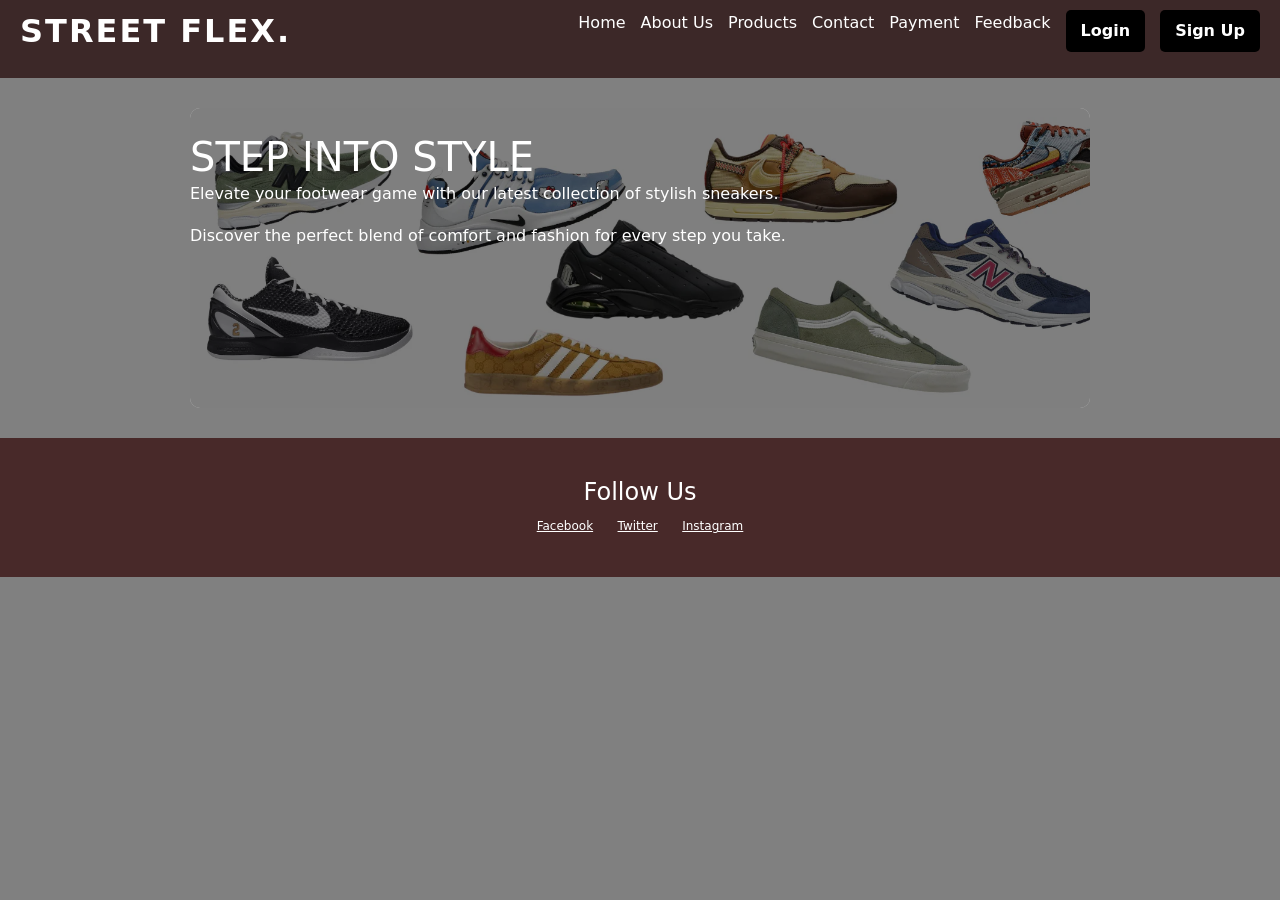
<file: index.html>
<!DOCTYPE html>
<html lang="en">

<head>
    <meta charset="UTF-8">
    <meta name="viewport" content="width=device-width, initial-scale=1.0">
    <title>STREET FLEX</title> 
        <link rel="stylesheet" href="style.css">
<link href="https://cdn.jsdelivr.net/npm/bootstrap@5.3.8/dist/css/bootstrap.min.css" rel="stylesheet" integrity="sha384-sRIl4kxILFvY47J16cr9ZwB07vP4J8+LH7qKQnuqkuIAvNWLzeN8tE5YBujZqJLB" crossorigin="anonymous">
</head>

<body class="home-page">


    <header>
        <h2>STREET FLEX.</h2>

        <!-- My Navigation Menu -->

        <nav>
            <ul class="nav-links">
                <li><a href="index.html">Home</a></li>
                <li><a href="about.html">About Us</a></li>
                <li><a href="products.html">Products</a></li>
                <li><a href="contact.html">Contact</a></li>
                <li><a href="payment.html">Payment</a></li>
                <li><a href="feedback.html">Feedback</a></li>
                <button type="button" class="button"><a href="login.html">Login</a></button>
                <button type="button" class="button"><a href="signup.html">Sign Up</a></button>
            </ul>
        </nav>

    </header>

    <!-- My welcome message -->

    <div class="welcome-message">
  <img src="images/sneakers.webp" class="card-img" alt="...">
  <div class="card-img-overlay"><br>
    <h1 class="card-title">STEP INTO STYLE</h1>
    <p class="card-text">Elevate your footwear game with our latest collection of stylish sneakers.</p>
    <p>Discover the perfect blend of comfort and fashion for every step you take.</p>
   
  </div>
</div>
 






</body>

<!-- Footer with company socials links and contact -->

    <footer >

        <aside class="social-media">
            <h2>Follow Us</h2>
            <a href="https://www.facebook.com/yourcompany" target="_blank">Facebook</a>
            <a href="https://www.twitter.com/yourcompany" target="_blank">Twitter</a>
            <a href="https://www.instagram.com/yourcompany" target="_blank">Instagram</a>
        </aside>
    
</footer>
</html>
</file>
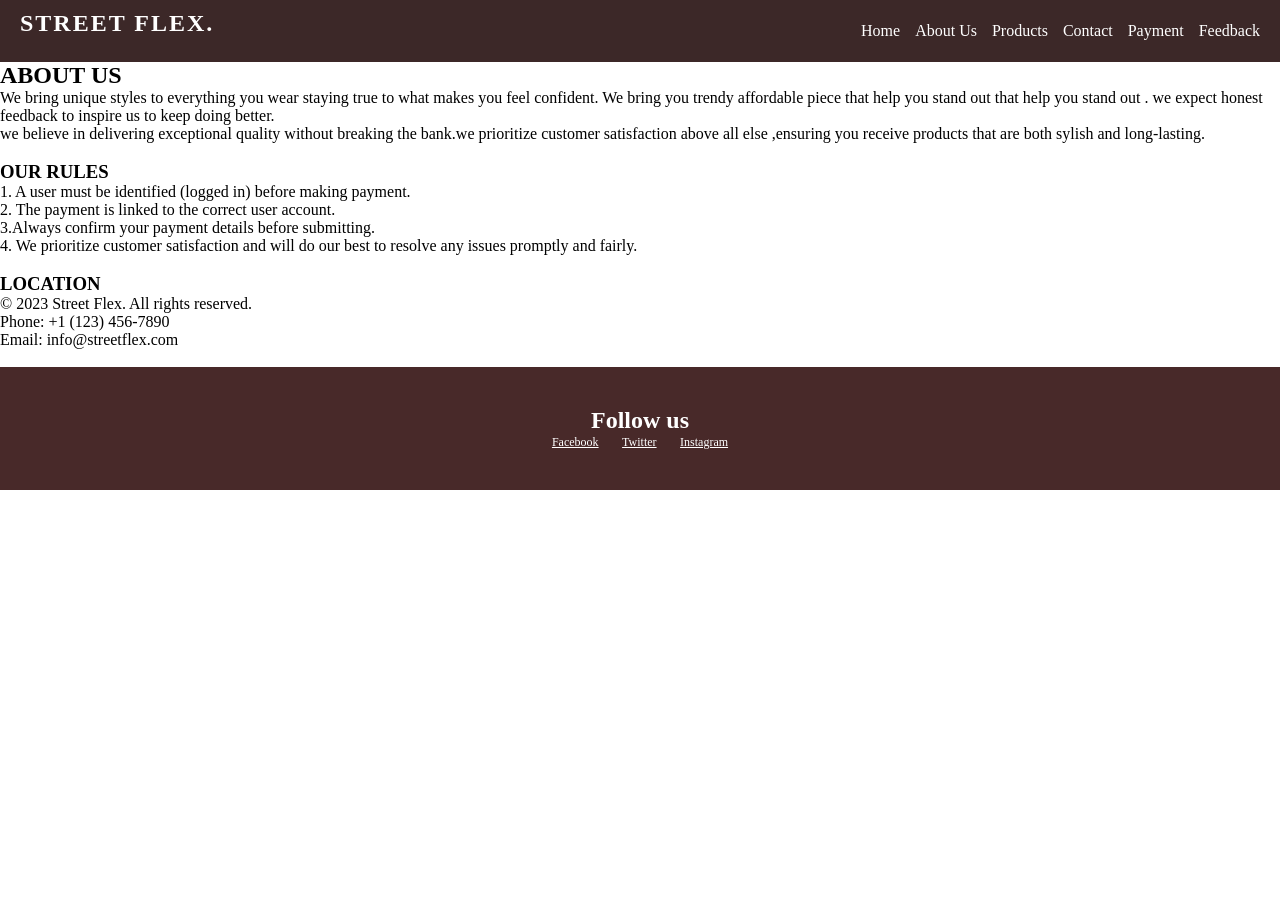
<file: about.html>
<!DOCTYPE html>
<html lang="en">

<head>
    <meta charset="UTF-8">
    <meta name="viewport" content="width=device-width, initial-scale=1.0">
    <title>ABOUT US </title>
    <link rel="stylesheet" href="style.css">
</head>
<body>
<header>
    <h2>STREET FLEX.</h2>

    <!-- My Navigation Menu -->

    <nav>
        <ul class="nav-links">
            <li><a href="index.html">Home</a></li>
            <li><a href="about.html">About Us</a></li>
            <li><a href="products.html">Products</a></li>
            <li><a href="contact.html">Contact</a></li>
            <li><a href="payment.html">Payment</a></li>
            <li><a href="feedback.html">Feedback</a></li>
        </ul>
    </nav>
</header>

<!--it states information about what we do -->

<div class="about-us">



    <div class="about-text">
        <h2> ABOUT US</h2>
        <p> We bring unique styles to everything you wear staying true to what makes you feel confident.
            We bring you trendy affordable piece that help you stand out that help you stand out .
            we expect honest feedback to inspire us to keep doing better.<br>
            we believe in delivering exceptional quality without breaking the bank.we prioritize customer satisfaction above all else ,ensuring you  receive products that are both sylish and long-lasting.
        </p><br>
    
<div class="rules">
    <h3>OUR RULES</h3>
    <p>1. A user must be identified (logged in) before making payment.</p>
    <p>2. The payment is linked to the correct user account.</p>
    <p>3.Always confirm your payment details before submitting.</p>
    <p>4. We prioritize customer satisfaction and will do our best to resolve any issues promptly and fairly.</p><br>

<div class="location">
    <h3>LOCATION</h3>
    <p>&copy; 2023 Street Flex. All rights reserved.</p>
    <p>Phone: +1 (123) 456-7890</p>
    <p>Email: info@streetflex.com</p><br>
</div>
</div>



  <footer >
        <aside class="social-media">
            <h2>Follow us</h2>
            <a href="https://www.facebook.com/yourcompany" target="_blank">Facebook</a>
            <a href="https://www.twitter.com/yourcompany" target="_blank">Twitter</a>
            <a href="https://www.instagram.com/yourcompany" target="_blank">Instagram</a>
        </aside>  
</footer>
</body>

</html>
</file>
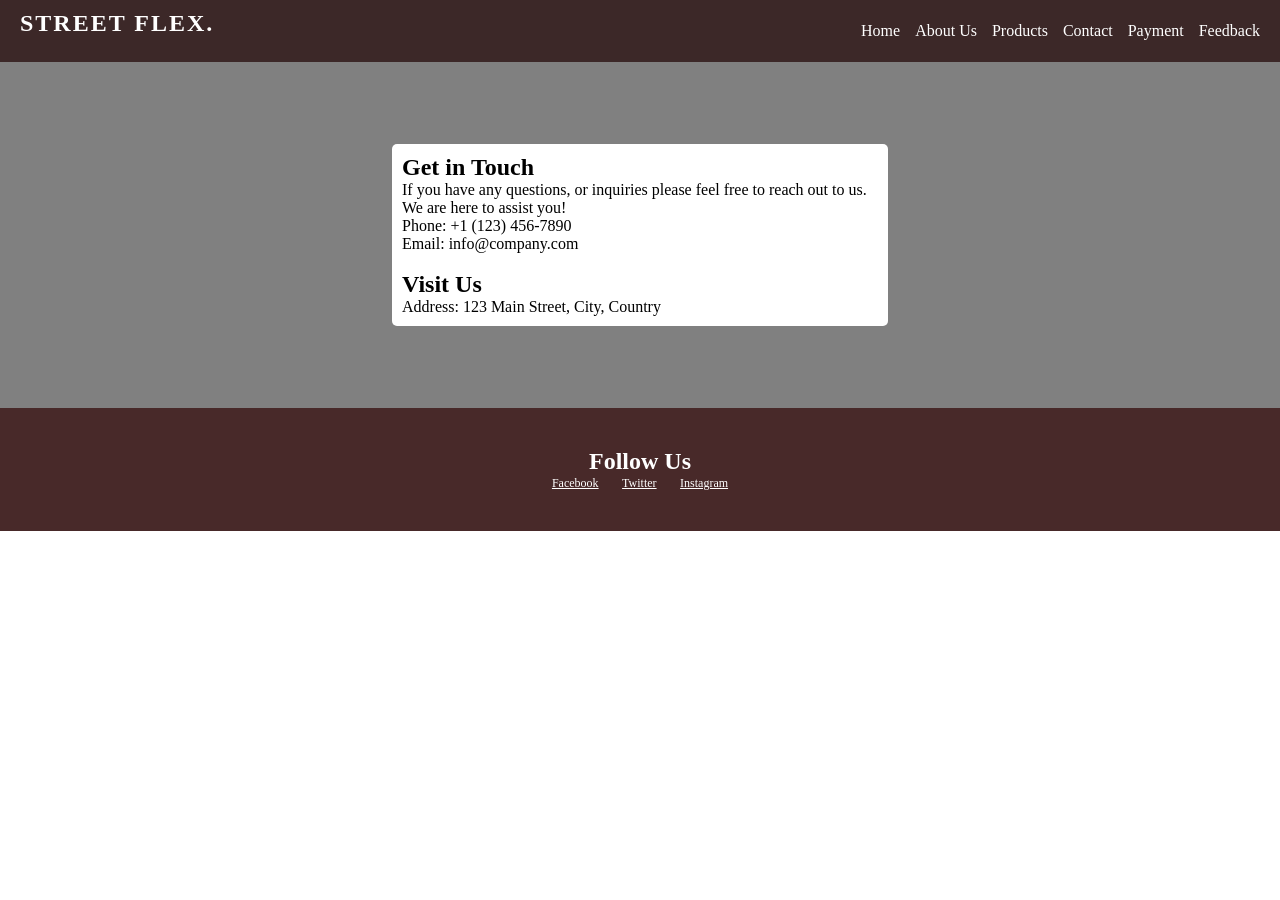
<file: contact.html>
<!DOCTYPE html>
<html lang="en">
<head>
    <meta charset="UTF-8">
    <meta name="viewport" content="width=device-width, initial-scale=1.0">
    <title>Contact Us</title>
    <link rel="stylesheet" href="style.css">
</head>
<body>
    <header>
        <h2>STREET FLEX.</h2>

        <!-- My Navigation Menu -->

        <nav>
            <ul class="nav-links">
                <li><a href="index.html">Home</a></li>
                <li><a href="about.html">About Us</a></li>
                <li><a href="products.html">Products</a></li>
                <li><a href="contact.html">Contact</a></li>
                <li><a href="payment.html">Payment</a></li>
                <li><a href="feedback.html">Feedback</a></li>
            </ul>
        </nav>
    </header>

<!--were the user will find the company contact information and how to reach us-->
<div class="contact-body">
    <div class="contact-info">
        <h2>Get in Touch</h2>
        <p>If you have any questions, or inquiries please feel free to reach out to us. We are here to assist you!</p>
    <p>Phone: +1 (123) 456-7890</p>
    <p>Email: info@company.com</p><br>
<h2>Visit Us</h2>
    <p>Address: 123 Main Street, City, Country</p>
    </div>
</div>
    <footer>
        <aside class="social-media">
            <h2>Follow Us</h2>
            <a href="https://www.facebook.com/yourcompany" target="_blank">Facebook</a>
            <a href="https://www.twitter.com/yourcompany" target="_blank">Twitter</a>
            <a href="https://www.instagram.com/yourcompany" target="_blank">Instagram</a>
        </aside>
    </footer>
</body>
</html>
</file>
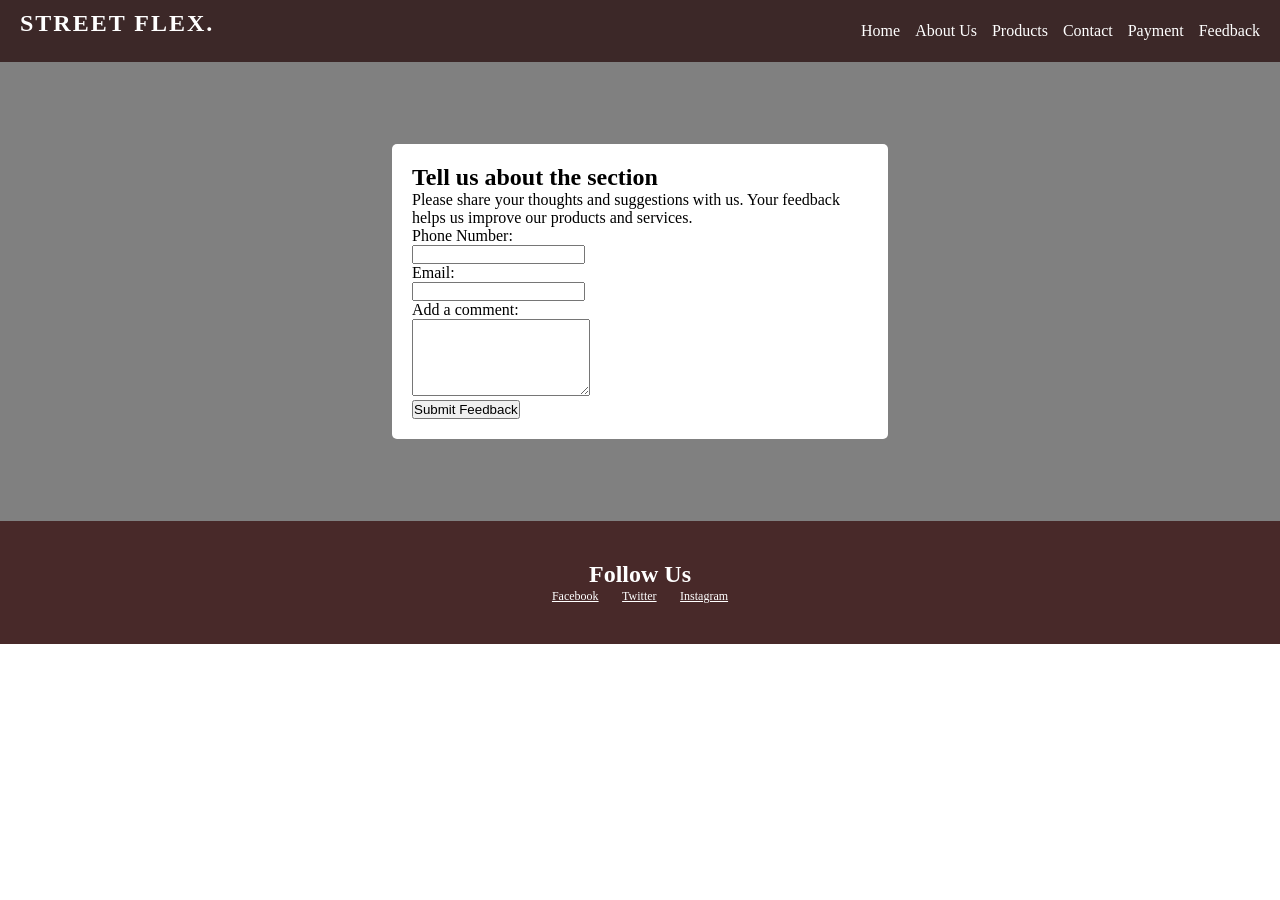
<file: feedback.html>
<!DOCTYPE html>
<html lang="en">
<head>
    <meta charset="UTF-8">
    <meta name="viewport" content="width=device-width, initial-scale=1.0">
    <title>Feedback</title>
    <link rel="stylesheet" href="style.css">
</head>
<body>
    <header>
        <h2>STREET FLEX.</h2>

        <!-- My Navigation Menu -->
        <nav>
            <ul class="nav-links">
                <li><a href="index.html">Home</a></li>
                <li><a href="about.html">About Us</a></li>
                <li><a href="products.html">Products</a></li>
                <li><a href="contact.html">Contact</a></li>
                <li><a href="payment.html">Payment</a></li>
                <li><a href="feedback.html">Feedback</a></li>
            </ul>
        </nav>
    </header>

<!--this is were the user can provide their feedback-->
<div class="feedback-body">
    <div class="feedback-form">
        <h2>Tell us about the section</h2>
        <p>Please share your thoughts and suggestions with us. Your feedback helps us improve our products and services.</p>

        <label for="Phone">Phone Number:</label><br>
        <input type="tel" id="phone" name="phone" required><br>

            <label for="email">Email:</label><br>
            <input type="email" id="email" name="email" required><br>

            <label for="message">Add a comment:</label><br>
            <textarea id="message" name="message" rows="5" required></textarea><br>
       <form onsubmit="clearForm(event)">
            <button type="submit">Submit Feedback</button>
                <script>
                function clearForm(event) {
                    event.preventDefault(); // Prevent form submission
                    document.getElementById('phone').value = "";
                    document.getElementById('email').value = "";
                    document.getElementById('message').value = "";
                }
                </script>
      </div>  
    </div>
    <footer>
        <aside class="social-media">
            <h2>Follow Us</h2>
            <a href="https://www.facebook.com/yourcompany" target="_blank">Facebook</a>
            <a href="https://www.twitter.com/yourcompany" target="_blank">Twitter</a>
            <a href="https://www.instagram.com/yourcompany" target="_blank">Instagram</a>
        </aside>
    
</body>
</html>
</file>
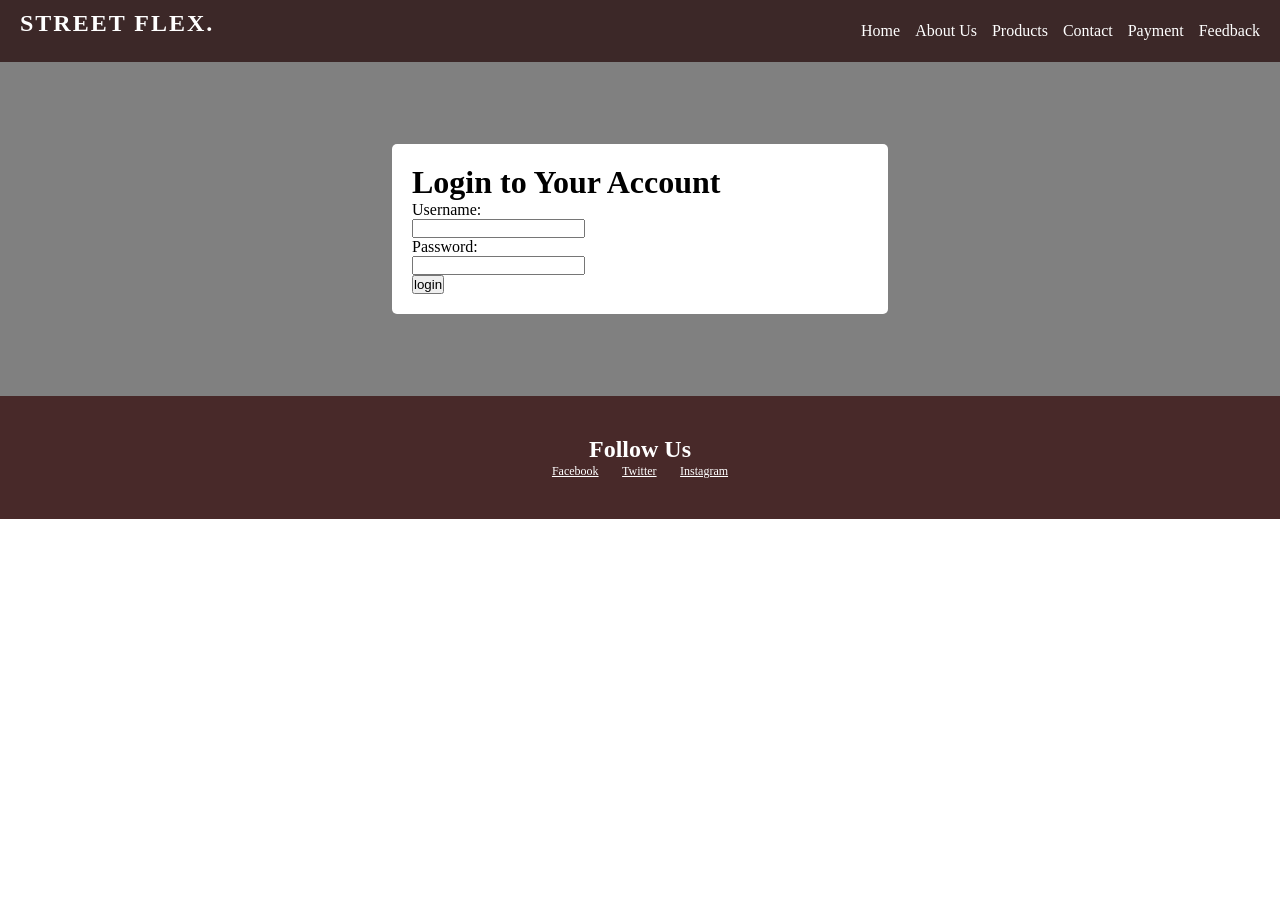
<file: login.html>
<!DOCTYPE html>
<html lang="en">
<head>
    <meta charset="UTF-8">
    <meta name="viewport" content="width=device-width, initial-scale=1.0">
    <title>LOGIN</title>
    <link rel="stylesheet" href="style.css">

</head>
<body>
    <header>
        <h2>STREET FLEX.</h2>

        <!-- My Navigation Menu -->

        <nav>
            <ul class="nav-links">
                <li><a href="index.html">Home</a></li>
                <li><a href="about.html">About Us</a></li>
                <li><a href="products.html">Products</a></li>
                <li><a href="contact.html">Contact</a></li>
                <li><a href="payment.html">Payment</a></li>
                <li><a href="feedback.html">Feedback</a></li>
            </ul>
        </nav>
    </header>

    <!-- This is where the user will be able to log in to their account -->
<div class="login-body">
    <div class="login">
        <h1>Login to Your Account</h1>
        <label for="username">Username:</label><br>
        <input type="text" id="username" name="username" required><br>

        <label for="password">Password:</label><br>
        <input type="password" id="password" name="password" required><br>
        <form onsubmit="clearForm(event)">
        <button type="submit">login</button>
             <script>
             function clearForm(event) {
                event.preventDefault(); // Prevent form submission
                document.getElementById('username').value = "";
                document.getElementById('password').value = "";
             }
             </script>
             </div>
    </div>
    
</body>
<footer>
        <aside class="social-media">
            <h2>Follow Us</h2>
            <a href="https://www.facebook.com/yourcompany" target="_blank">Facebook</a>
            <a href="https://www.twitter.com/yourcompany" target="_blank">Twitter</a>
            <a href="https://www.instagram.com/yourcompany" target="_blank">Instagram</a>
        </aside>
    </footer>

</html>
</file>
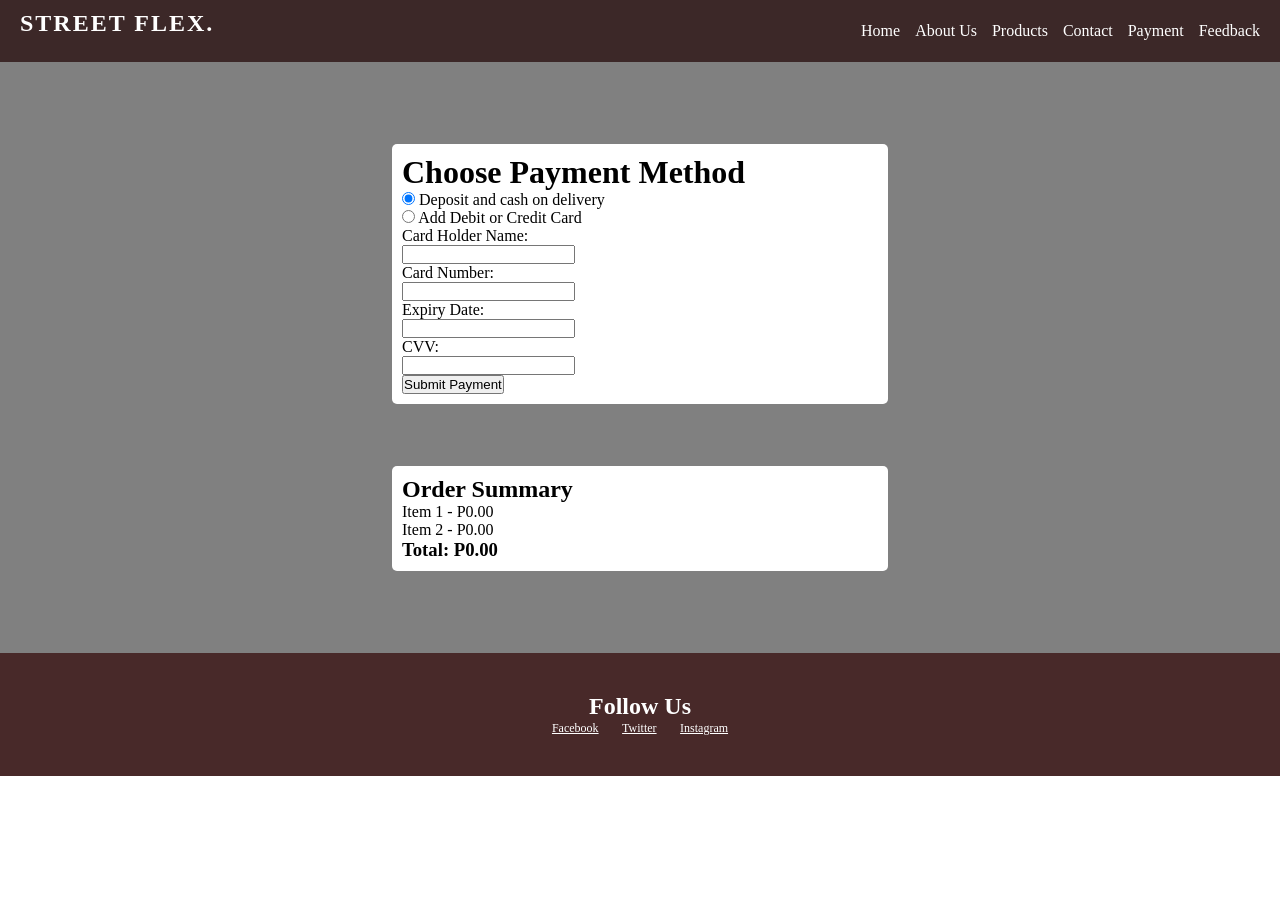
<file: payment.html>
<!DOCTYPE html>
<html lang="en">
<head>
    <meta charset="UTF-8">
    <meta name="viewport" content="width=device-width, initial-scale=1.0">
    <title>Shopping Cart</title>
    <link rel="stylesheet" href="style.css">
</head>
<body>
    <header>
        <h2>STREET FLEX.</h2>

        <!-- My Navigation Menu -->

        <nav>
            <ul class="nav-links">
                <li><a href="index.html">Home</a></li>
                <li><a href="about.html">About Us</a></li>
                <li><a href="products.html">Products</a></li>
                <li><a href="contact.html">Contact</a></li>
                <li><a href="payment.html">Payment</a></li>
                <li><a href="feedback.html">Feedback</a></li>
            </ul>
        </nav>
    </header>


        <!-- Allows the user to choose a payment method -->
<div class="payment-body">
<div class="payment">
    <h1>Choose Payment Method</h1>
    <input type="radio" name="payment" value="cod" checked>
    <label for="cod">Deposit and cash on delivery</label><br>

    <input type="radio" name="payment" value="card">
    <label for="card">Add Debit or Credit Card</label><br>

    <label for="card holder name">Card Holder Name:</label><br>
    <input type="text" id="card holder name" name="card holder name" required><br>

    <label for="card number">Card Number:</label><br>
    <input type="text" id="card number" name="card number" required><br>

    <label for="expiry date"> Expiry Date:</label><br>
    <input type="text" id="expiry date" name="expiry date" required><br>

    <label for="cvv">CVV:</label><br>
    <input type="text" id="cvv" name="cvv" required><br>
<form action="" onsubmit="clearForm(event)">
    <button type="submit">Submit Payment</button>
</form>
                <script>
                function clearForm(event) {
                    event.preventDefault(); // Prevent form submission
                    document.getElementById('card holder name').value = "";
                    document.getElementById('card number').value = "";
                    document.getElementById('expiry date').value = "";
                    document.getElementById('cvv').value = "";
                }
                </script>
                
                
</div>

<!--This is where all the items that the user has added to their cart will appear-->
<div class="order-summary">
    <h2>Order Summary</h2>
    <p>Item 1 - P0.00</p>
    <p>Item 2 - P0.00</p>

    <h3>Total: P0.00</h3>
    </div>
</div>
    <footer>
        <aside class="social-media">
            <h2>Follow Us</h2>
            <a href="https://www.facebook.com/yourcompany" target="_blank">Facebook</a>
            <a href="https://www.twitter.com/yourcompany" target="_blank">Twitter</a>
            <a href="https://www.instagram.com/yourcompany" target="_blank">Instagram</a>
        </aside>
    </footer>
</body>
</html>
</file>
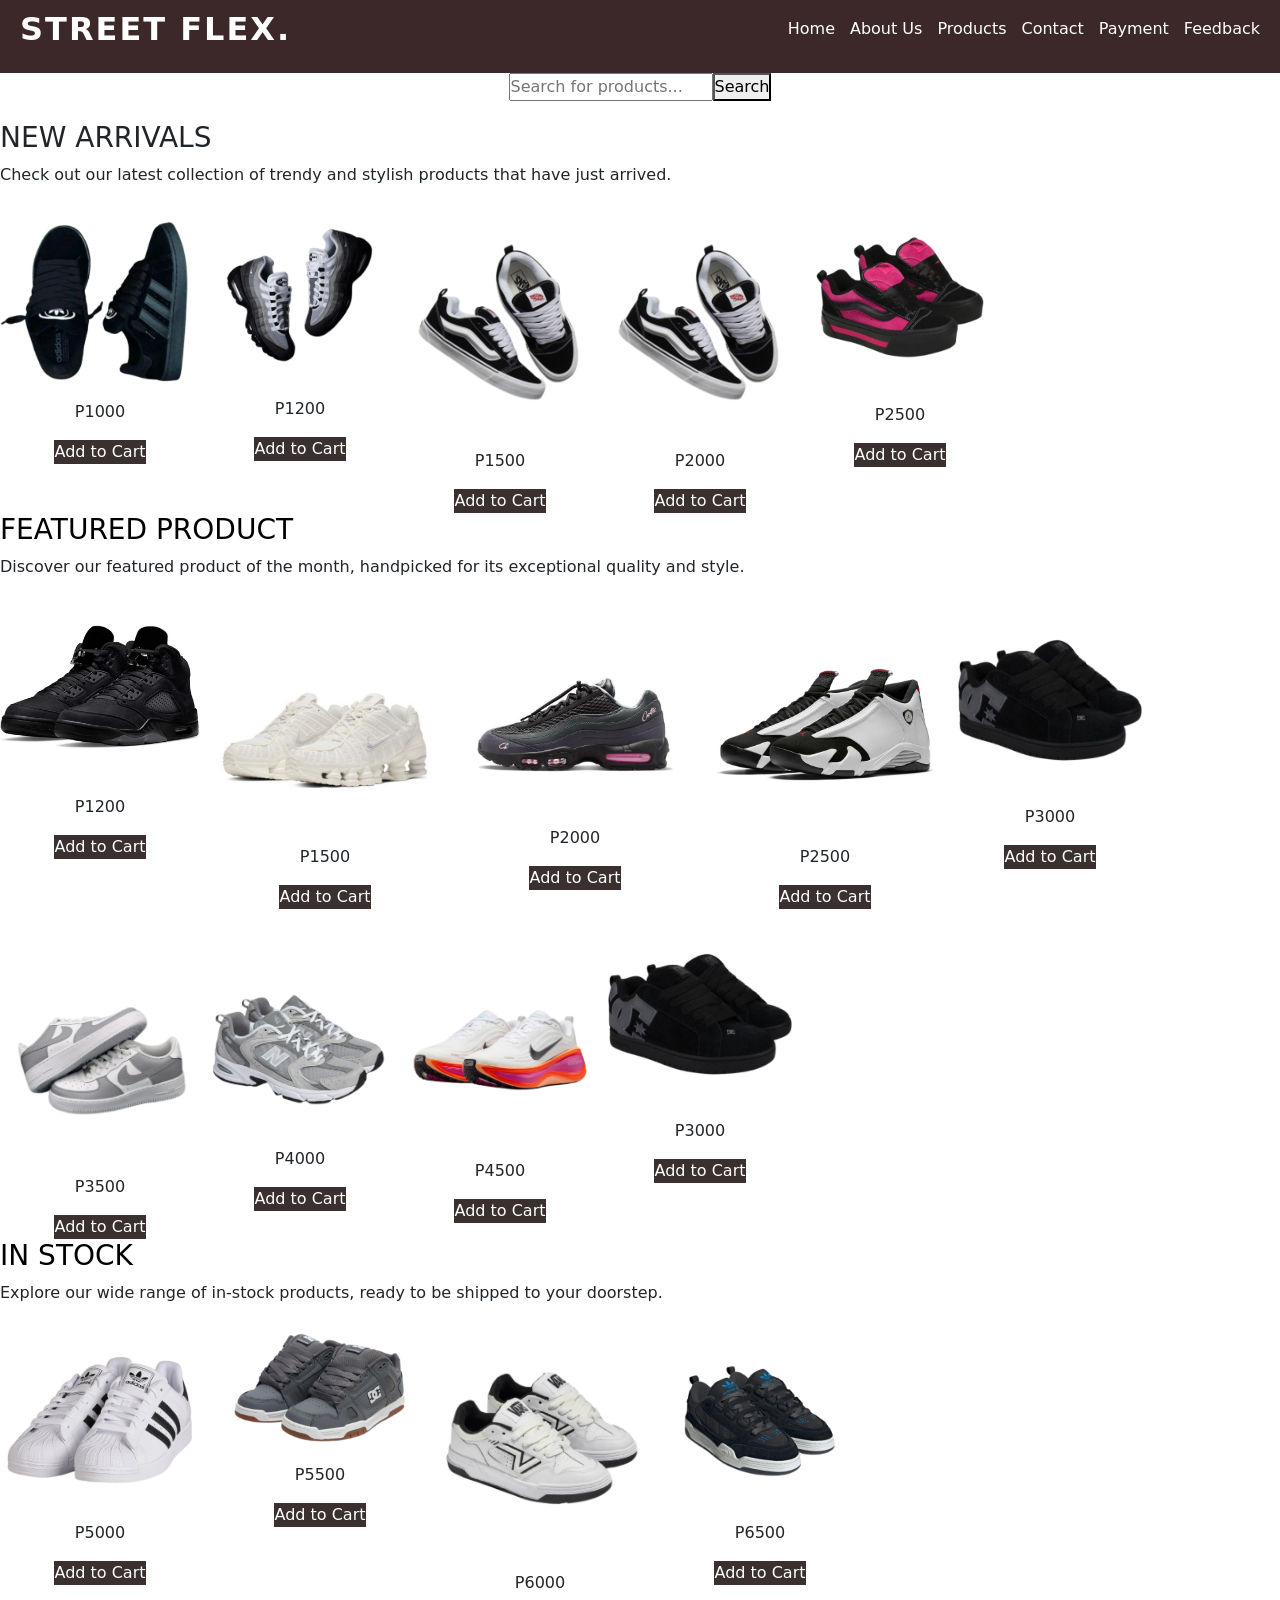
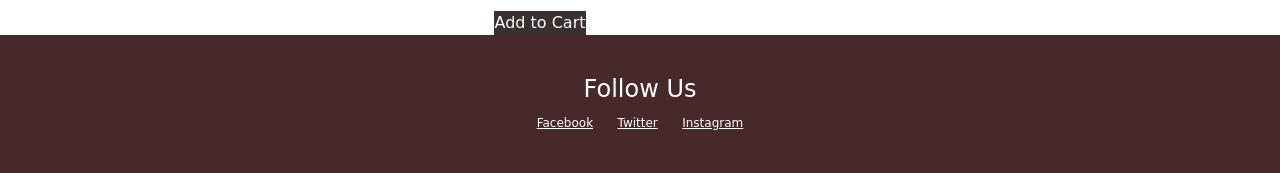
<file: products.html>
<!DOCTYPE html>
<html lang="en">
<head>
    <meta charset="UTF-8">
    <meta name="viewport" content="width=device-width, initial-scale=1.0">
    <title>Products</title>
    <link rel="stylesheet" href="style.css"><link href="https://cdn.jsdelivr.net/npm/bootstrap@5.3.8/dist/css/bootstrap.min.css" rel="stylesheet" integrity="sha384-sRIl4kxILFvY47J16cr9ZwB07vP4J8+LH7qKQnuqkuIAvNWLzeN8tE5YBujZqJLB" crossorigin="anonymous">

</head>
<body>
    <header>
        <h2>STREET FLEX.</h2>

        <!-- My Navigation Menu -->

        <nav>
            <ul class="nav-links">
                <li><a href="index.html">Home</a></li>
                <li><a href="about.html">About Us</a></li>
                <li><a href="products.html">Products</a></li>
                <li><a href="contact.html">Contact</a></li>
                <li><a href="payment.html">Payment</a></li>
                <li><a href="feedback.html">Feedback</a></li>
            </ul>
        </nav>
    </header>

    

        <div class="search-box">
            <input type="text" placeholder="Search for products...">
            <button type="submit">Search</button>
        </div>
        
        <h3>NEW ARRIVALS</h3>
        <p>Check out our latest collection of trendy and stylish products that have just arrived.</p>
         <div class="product-spoon">
            <div>   
                <img src="images/newar.png" alt="" width="200px" height="auto">
                <p>P1000</p>
                <button class="cart-btn">Add to Cart</button>
            </div>
            <div>
                <img src="images/newarr.png" alt="" width="200px" height="auto">
                <p>P1200</p>
                <button class="cart-btn">Add to Cart</button>
            </div>
            <div>
                <img src="images/newarri.png" alt="" width="200px" height="auto">
                <p>P1500</p>
                <button class="cart-btn">Add to Cart</button>
            </div>
            <div>
                <img src="images/newarriv.png" alt="" width="200px" height="auto">
                <p>P2000</p>
                <button class="cart-btn">Add to Cart</button>
            </div>
        <div>
        <img src="images/newarrive.png" alt="" width="200px" height="auto">
        <p>P2500</p>
        <button class="cart-btn">Add to Cart</button>
        </div>


            </div>

            <div class="product-new">
            <h3>FEATURED PRODUCT</h3>
            <p>Discover our featured product of the month, handpicked for its exceptional quality and style. </p>
    
            <div class="product-item">
                <div>
                <img src="images/blackjordan.jpg" alt="" width="200px" height="auto">
                <p>P1200</p>
                <button class="cart-btn">Add to Cart</button>
                </div>
                <div>
                    <img src="images/whitejordan.jpg" alt="" width="250px" height="auto">
                    <p>P1500</p>
                    <button class="cart-btn">Add to Cart</button>
                    </div>
                    <div>
                        <img src="images/cartel.jpg" alt="" width="250px" height="auto">
                        <p>P2000</p>
                        <button class="cart-btn">Add to Cart</button>
                        </div>
                        <div>
                        <img src="images/jordan14.jpg" alt="" width="250px" height="auto">
                        <p>P2500</p>
                        <button class="cart-btn">Add to Cart</button>
                        </div>
                        <div>
                            <img src="images/cammp.png" alt="" width="200px" height="auto">
                            <p>P3000</p>
                            <button class="cart-btn">Add to Cart</button>
                            </div>
                            
                        </div>
               <div class="product-other">
               <div>
                <img src="images/greyforce.png" alt="" width="200px" height="auto">
                <p>P3500</p>
                <button class="cart-btn">Add to Cart</button>
               </div>
               <div>
                <img src="images/newbalance.png" alt="" width="200px" height="auto">
                <p>P4000</p>
                <button class="cart-btn">Add to Cart</button>
               </div>
               <div>
               <img src="images/zoommx.png" alt="" width="200px" height="auto">
                <p>P4500</p>
                <button class="cart-btn">Add to Cart</button>
                </div>
                <div>
                <img src="images/cammp.png" alt="" width="200px" height="auto">
                <p>P3000</p>
                <button class="cart-btn">Add to Cart</button>
                </div>
        </div>
       
            <h3>IN STOCK</h3>
            <p>Explore our wide range of in-stock products, ready to be shipped to your doorstep. </p>
        
         <div class="product-stock">

        <div>
            <img src="images/old.png" alt="" width="200px" height="auto">
            <p>P5000</p>
            <button class="cart-btn">Add to Cart</button>
        </div>
        <div>
            <img src="images/td.png" alt="" width="200px" height="auto">
            <p>P5500</p>
            <button class="cart-btn">Add to Cart</button>
        </div>
        <div>
            <img src="images/ad.png" alt="" width="200px" height="auto">
            <p>P6000</p>
            <button class="cart-btn">Add to Cart</button>
        </div>
        <div>
            <img src="images/adidas.png" alt="" width="200px" height="auto">
            <p>P6500</p>
            <button class="cart-btn">Add to Cart</button>
        </div>
            </div>
        <!-- Add more products as needed -->
    
    <footer>
        <aside class="social-media">
            <h2>Follow Us</h2>
            <a href="https://www.facebook.com/yourcompany" target="_blank">Facebook</a>
            <a href="https://www.twitter.com/yourcompany" target="_blank">Twitter</a>
            <a href="https://www.instagram.com/yourcompany" target="_blank">Instagram</a>
        </aside>
    </footer>
</body>
</html>
</file>
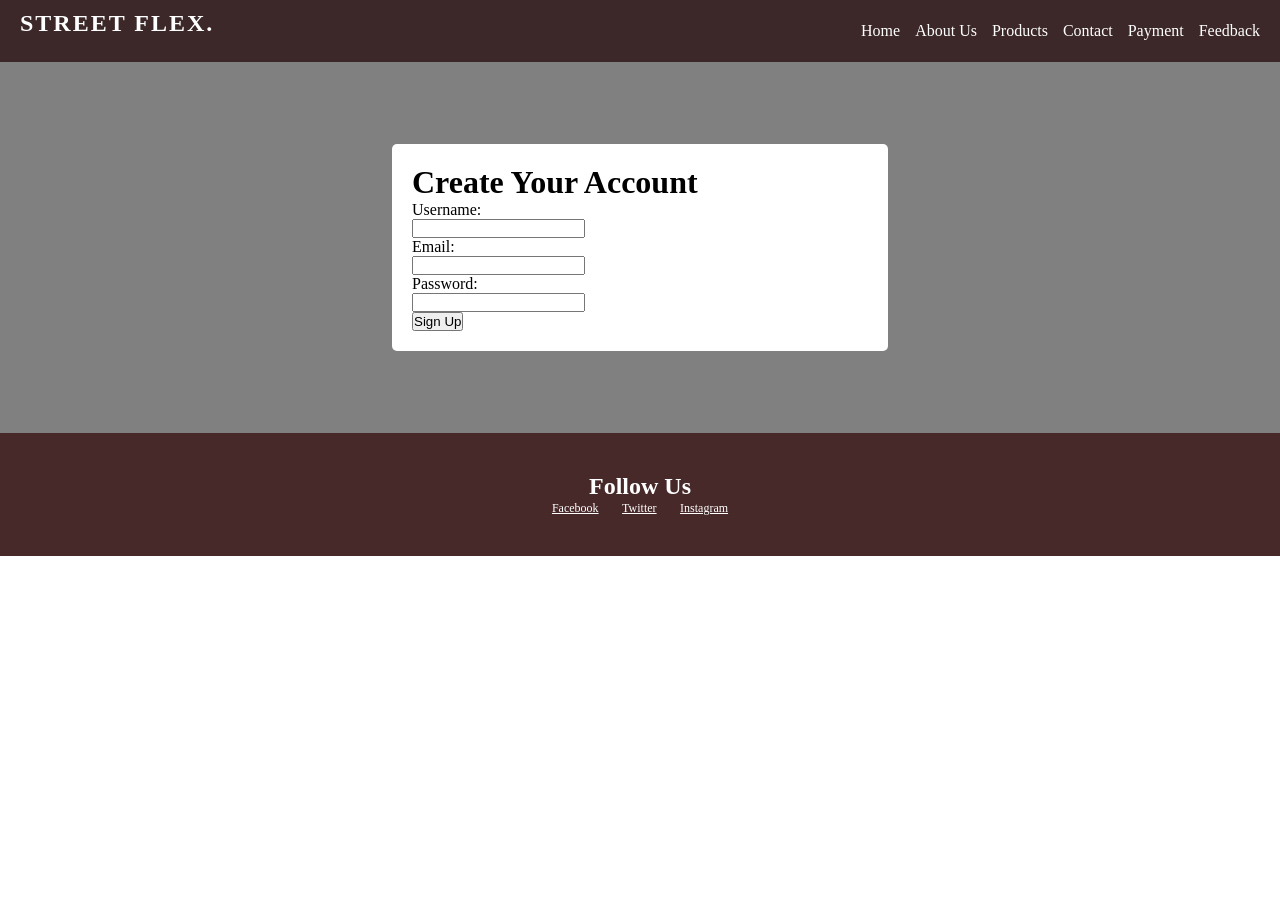
<file: signup.html>
<!DOCTYPE html>
<html lang="en">
<head>
    <meta charset="UTF-8">
    <meta name="viewport" content="width=device-width, initial-scale=1.0">
    <title>SIGN UP</title>
    <link rel="stylesheet" href="style.css">
</head>

<body>
    <header>
        <h2>STREET FLEX.</h2>

        <!-- My Navigation Menu -->

        <nav>
            <ul class="nav-links">
                <li><a href="index.html">Home</a></li>
                <li><a href="about.html">About Us</a></li>
                <li><a href="products.html">Products</a></li>
                <li><a href="contact.html">Contact</a></li>
                <li><a href="payment.html">Payment</a></li>
                <li><a href="feedback.html">Feedback</a></li>
            </ul>
        </nav>
    </header>

    <!-- This is where the user will be able to create an account -->
<div class="signup-body">
    <div class="signup">
        <h1>Create Your Account</h1>
        <label for="username">Username:</label><br>
        <input type="text" id="username" name="username" required><br>

        <label for="email">Email:</label><br>
        <input type="email" id="email" name="email" required><br>

        <label for="password">Password:</label><br>
        <input type="password" id="password" name="password" required><br>
<form onsubmit="clearForm(event)">
        <button type="submit">Sign Up</button>
                <script>
                function clearForm(event) {
                    event.preventDefault(); // Prevent form submission
                    document.getElementById('username').value = "";
                    document.getElementById('email').value = "";
                    document.getElementById('password').value = "";
                }
                </script>
        </form>
</div>
    </div>
    
</body>
<footer>
        <aside class="social-media">
            <h2>Follow Us</h2>
            <a href="https://www.facebook.com/yourcompany" target="_blank">Facebook</a>
            <a href="https://www.twitter.com/yourcompany" target="_blank">Twitter</a>
            <a href="https://www.instagram.com/yourcompany" target="_blank">Instagram</a>
        </aside>
    </footer>
</html>
</file>
<file: style.css>
/* General Reset to target every html element */
* {
margin: 0;
padding: 0;
box-sizing: border-box;
}

/* Body Styling */
body.home-page {
  background-color:grey; /* Suggested background */
color:grey;
line-height: 1.6;
padding: 0;
}

/*  Styling for Header */
header {
  background:rgb(60, 40, 40);
  color:white;
  padding:  10px 20px;
  align-items: center;
  justify-content: space-between;
display: flex;
flex-wrap: wrap;
}

header h2 {
  margin-bottom: 15px;
  font-weight: bold;
  letter-spacing: 2px;
  color: white;
}

/*styling for the social media section in the footer*/

.social-media{
    text-align: center;/*centers the social media section on the page*/
    padding: 20px;/*adds space around the social media section*/
}
.social-media a{
    margin: 0 10px;/*adds space between the social media icons*/
    color: white;/*to make the social media icons white*/
    font-size: 12px;/*increases the size of the social media icons*/
}
.social-media h2{
    color: white!important;/*sets the color of the social media heading to white*/
}
/*styling for the about us section*/

.about-us{
    display: flex;
    align-items: center;/*vertically centers the content in the about section*/
    gap: 30px;
    
}

.about-text{
    flex: 1;/*allows the text to take up the remaining space*/
}
.about-text h2{
    color:black;   
}
.rules h3{
    color:black;
}
.location h3{
    color:black;
}

/*styling for the contact page*/
.contact-info h2{
    color:black;
}
.contact-body{
    background-color: grey;/*sets the background color of the contact section*/
      padding: 20px ;/*adds space around the contact section*/
  
}
/*styling for the payment page*/
.payment h1{
    color:black;
}
.order-summary h2{
    color:black;
}

.feedback-form h2{
    color:black;
}
.payment-body{
    background-color: grey;/*sets the background color of the payment section*/
      padding: 20px ;/*adds space around the payment section*/
  
}


/*styling for feedback form*/
.feedback-form{
    padding: 20px;/*adds space inside the form*/
    border-radius: 5px;/*rounds the corners of the form*/
    background-color: white;/*sets the background color of the form to white*/
    margin: 5% auto;/*centers the form on the page*/
    max-width: 40%;/*sets a maximum width for the form*/
  
}
.feedback-body{
    background-color: grey;/*sets the background color of the feedback section*/
      padding: 20px ;/*adds space around the feedback section*/
  
}
/*styling for login and signup forms*/
.login{
    padding: 20px;/*adds space inside the form*/
    border-radius: 5px;/*rounds the corners of the form*/
    background-color: white;/*sets the background color of the form to white*/
    margin: 5% auto;/*centers the form on the page*/
    max-width: 40%;/*sets a maximum width for the form*/
}
.signup-body{
    background-color: grey;/*sets the background color of the signup section*/
      padding: 20px ;/*adds space around the signup section*/
  
}
.signup{
    padding: 20px;/*adds space inside the form*/
    border-radius: 5px;/*rounds the corners of the form*/
    background-color: white;/*sets the background color of the form to white*/
    margin: 5% auto;/*centers the form on the page*/
    max-width: 40%;/*sets a maximum width for the form*/
}
.login-body{
    background-color: grey;/*sets the background color of the login section*/
      padding: 20px ;/*adds space around the login section*/
  
}

    
    
/*styling for contact form*/
.contact-info{
    padding: 10px;/*adds space inside the form*/
    border-radius: 5px;/*rounds the corners of the form*/
    background-color: white;/*sets the background color of the form to white*/
    margin: 5% auto;/*centers the form on the page*/
    max-width: 40%;/*sets a maximum width for the form*/
}

.payment{
    padding: 10px;/*adds space inside the form*/
    border-radius: 5px;/*rounds the corners of the form*/
    background-color: white;/*sets the background color of the form to white*/
    margin: 5% auto;/*centers the form on the page*/
    max-width: 40%;/*sets a maximum width for the form*/
}
.order-summary{
    padding: 10px;/*adds space inside the form*/
    border-radius: 5px;/*rounds the corners of the form*/
    background-color: white;/*sets the background color of the form to white*/
    margin: 5% auto;/*centers the form on the page*/
    max-width: 40%;/*sets a maximum width for the form*/
}
/*styling for products page*/
    .product-arrivals h3{
        color:black;
    }
    .product-new h3{
        color:black;
    }
    .product-stock h3{
        color:black;
    }
    .product-item{
   
        height: auto;/*maintains the aspect ratio of the product images*/
        display:flex;/*allows the product items to be displayed in a row*/
      text-align: center;/*centers the text below the product images*/

    }
    .product-other{
        height: auto;
        display:flex;/*allows the product items to be displayed in a row*/
      text-align: center;/*centers the text below the product images*/
    }

   .product-spoon{
    height: auto;/*maintains the aspect ratio of the product images*/
    display:flex;/*allows the product items to be displayed in a row*/
    text-align: center;/*centers the text below the product images*/
   }
   .product-stock{
    height: auto;/*maintains the aspect ratio of the product images*/
    display:flex;/*allows the product items to be displayed in a row*/
    text-align: center;/*centers the text below the product images*/
    gap: 20px;/*adds space between the product items*/
   }
   .cart-btn{
    background-color: rgb(58, 48, 48);/*sets the background color of the buttons*/
    color: white;/*sets the text color of the buttons to white*/
    border: none;/*removes the border from the buttons*/
   }
.search-box{
    display: flex;/*allows the search box to be displayed in a row*/
    justify-content: center;/*centers the search box on the page*/
    margin-bottom: 20px;/*adds space below the search box*/
}

    .card{

        background-color: transparent ;/*sets the background color of the card to transparent*/
    border: transparent;/*removes the border from the card*/
    }
    .welcome-message img{
        width: 60%;/*sets the width of the welcome message image*/
        height: auto;/*maintains the aspect ratio of the welcome message image*/

    }




/*  Styling for Navigation */
nav ul {
  list-style: none;
  display: flex;
  justify-content: center;
  flex-wrap: wrap;
  gap: 15px;
}

nav ul li {
  display: inline;
}
nav ul li a {
  text-decoration: none;
  color: #fff;
  font-weight: 500;
  transition: color 0.3s ease;
}


/* Buttons inside nav */
nav .button {
  background:black;
  border: none;
  padding: 8px 15px;
  border-radius: 5px;
}

nav .button a {
  color: #fff;
  text-decoration: none;
  font-weight: bold;
}


/* Welcome Message Section */
.welcome-message {
  position: relative;
  margin: 30px auto;
  max-width: 900px;
  border-radius: 10px;
  overflow: hidden;
  height: 300px;
}

.welcome-message img {
  width: 107%;
  height: auto;
  display: block;
}

.card-img-overlay{
    background-color: rgba(0, 0, 0, 0.5);/*adds a semi-transparent black overlay to the card image*/
    color: white;/*sets the text color of the overlay to white*/
    padding: 20px;/*adds space inside the overlay*/
}


/*  styling for Footer */
footer {
  background:rgb(72, 41, 41);
  text-align: center;
  padding:  20px;
  margin-top: 0;
  height: auto;
  min-height: 100px;

}

footer h2 {
font-size: 24px;
}

aside{
    
  color:white;
font-size: 14px;
flex-direction: column;
gap: 15px;
list-style: none;
padding: 0;
}
  

/* Mobile Responsive Design so it adapts to smaller screens */

@media screen and (max-width: 768px){

    /* Header */
    header{
        flex-direction: column;
        text-align: center;
        padding: 15px;
    }

    /* Navigation */
    nav ul{
        flex-direction: column;
        gap: 10px;
        width: 100%;
    }

    nav .button{
        width: 100%;
    }

    /* Welcome image */
    .welcome-message{
        height: auto;
    }

    .welcome-message img{
        width: 100%;
        height: auto;
    }

    /* About section */
    .about-us{
        flex-direction: column;
        text-align: center;
        padding: 10px;
    }

    .about-text{
        width: 100%;
    }

    /* Forms */
    .login,
    .signup,
    .feedback-form,
    .contact-info,
    .payment,
    .order-summary{
        width: 95%;
        max-width: 100%;
        margin: 20px auto;
    }

    /* Product sections */
    .product-item,
    .product-other,
    .product-spoon,
    .product-stock{
        flex-direction: column;
        align-items: center;
        gap: 20px;
    }

    /* Cards */
    .card{
        width: 90%;
    }

    /* Buttons */
    .cart-btn{
        width: 100%;
        padding: 10px;
    }

    /* Search box */
    .search-box{
        width: 100%;
        padding: 10px;
    }

    .search-box input{
        width: 100%;
    }

    /* Footer */
    footer{
        padding: 15px;
        text-align: center;
    }

    /* Social media */
    .social-media a{
        font-size: 16px;
    }
}
</file>
